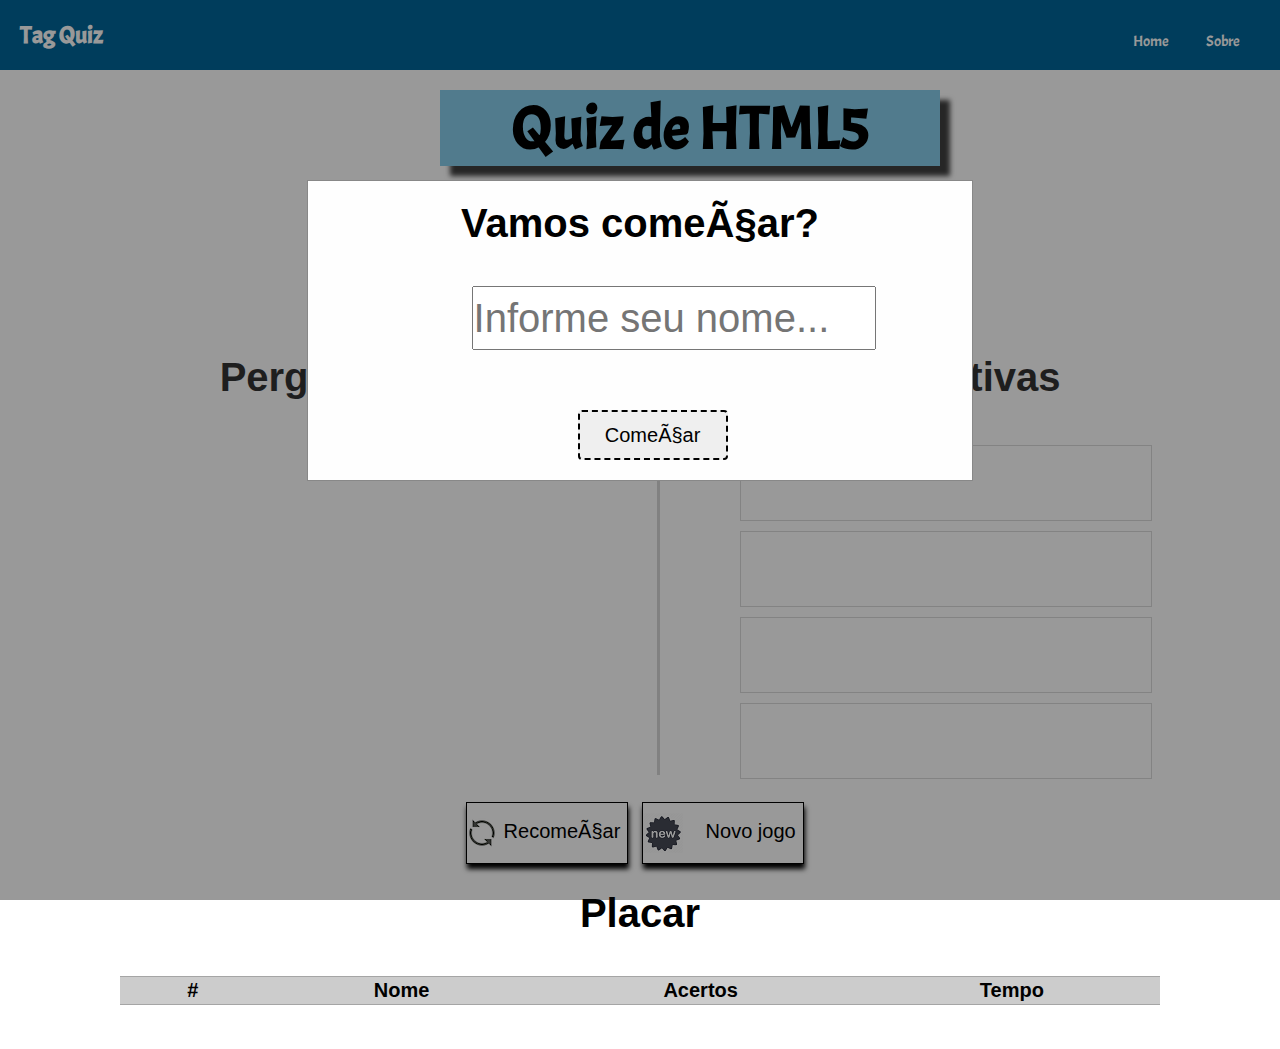
<file: index.html>
<!DOCTYPE html>
<html lang pt-br>
<head>
	<meta charset="UTF-08">
	<title>Jogar</title>
    <link rel="shortcut icon" href="imagens/favicon.jpg"> 
	<link rel="stylesheet" href="css/jogar.css">
	<link rel="stylesheet" href="css/estilo.css">
<!--	<link rel="stylesheet" href="css/reset.css">-->
	<link href="https://fonts.googleapis.com/css?family=Acme" rel="stylesheet">
	<link href="https://fonts.googleapis.com/css?family=Noto+Sans" rel="stylesheet">
</head>
<body>
	<main>
        <header class="container">
            <h1 class="Quiz-h1"><center> <a class ="link-home" href="index.html">Tag Quiz</a></center></h1>

			<nav class="menu">
				<ul>				
					<li> <a href="index.html" >Home</a></li>
					<li> <a href="sobre.html">Sobre</a></li>			
				</ul>
			</nav>
        </header>
        <aside>
            <h3 class = "categoria" id="inicio">Quiz de HTML5</h3>
            <ul class="relogio">
                <li>
                    <img class ="icone-relogio" id="relogio" src="imagens/relogio.jpg" alt="imagem de relógio">
                    <span class ="contagem-regressiva">10</span> segundos
                </li>
            </ul>
            
        </aside>

        <div class="conteudo borda-fade-out" id="jogo">

            <div class="pergunta">
                <h3 class ="titulo-4">Pergunta <span id="numero-pergunta">1</span></h3>
                <div style="width: 400px; text-align: center;">
                    <span id="pergunta-jogo"></span>
                </div>
            </div>
            <div class="divisor">
            </div>
                
            <div class ="options">
                <h3 class ="titulo-4">Alternativas</h3>
                <ul class ="alternativas" id="alternativas">
                    <li class ="alternativa"></li>
                    <li class ="alternativa"></li>
                    <li class ="alternativa"></li>
                    <li class ="alternativa"></li>
                </ul>
            </div>

        </div>
        
        <div class="botoes">
            <ul>
                <a href="#" id="reiniciar"><li id="recomecar"><label class="label-botao">Recomeçar</label></li></a>
                <a href="#" id="encerrar-jogo"><li id="encerrar"><label class="label-botao">Novo jogo</label></li></a>
            </ul>
        </div>
        
        <div class="container-placar">

            <h1 class ="titulo-4">Placar</h1>

            <table id="placar">
                <thead>
                    <tr>
                        <th>#</th>
                        <th>Nome</th>
                        <th>Acertos</th>
                        <th>Tempo</th>
                    </tr>
                </thead>
                <tbody>

                </tbody>
            </table>
        </div>
    </main>
    
    <div id="modal-comecar" class="modal">
        <div class="conteudo">
            <div>
                <div class="modal-content">
                    <h3 class="titulo-4">Vamos começar?</h3>
                    <input type="text" placeholder="Informe seu nome..." id="nome" name="nome"/>
                    <button id="botao-comecar">Começar</button>
                </div>
            </div>
        </div>
    </div>

    <div id="modal-encerrado" class="modal">
        <div class="conteudo">
            <div>
                <div class="modal-content">
                    <h3 class="titulo-4">Jogo encerrado</h3>
                    <button id="botao-recomecar">Começar novo jogo</button>
                </div>
            </div>
        </div>
    </div>
    
    <div id="modal-contagem" class="modal">
        <div class="conteudo">
            <div class="modal-content">
                <span id="cronometro"></span>
            </div>
        </div>
    </div>

    <script src="js/jquery.js"></script>
    <script src="js/perguntas.js"></script>
    <script src="js/principal.js"></script>    
</body>
</html>
</file>
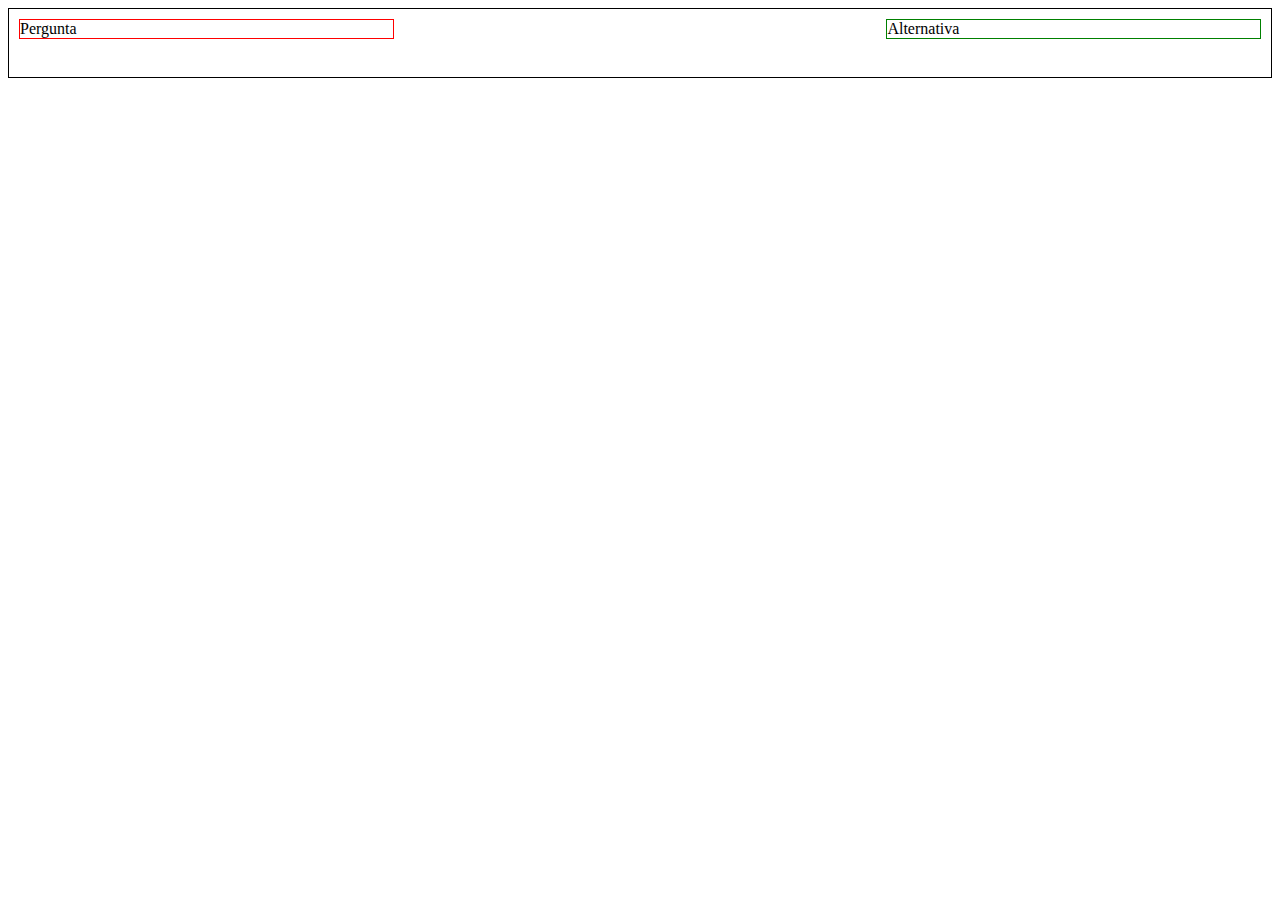
<file: teste.html>
<!DOCTYPE html>
<html lang="pt-br">
<head>
	<meta charset="UTF-08">
	<title>Tag Quiz</title>
	<link rel="stylesheet" href="css/teste.css">
	<link rel="shortcut icon" href="imagens/favicon.ico">
	<link href="https://fonts.googleapis.com/css?family=Acme" rel="stylesheet">
</head>
<body>
	<main>		
        <div class="container">
            <div class="perguntas">
                <span>Pergunta</span>
            </div>
            
            <div class="alternativas">
                <span>Alternativa</span>
            </div>
        </div>
	</main>

</body>
</html>
</file>
<file: css/jogar.css>
html{
    overflow: auto;
}

body{
	background-color: white;
	overflow-y: hidden;
}

header{
	 background-color: #069;
    color: #fff;
    padding: 20px;
    text-decoration: none;
    list-style: none;
    height: 30px;
}

.categoria{
    font-family:'Acme', sans-serif;
	font-size: 500%;
	background-color: #87CEEB; ;
	width:500px;
	text-align: center;
	margin-top: 20px;
	margin-left: 440px;
	margin-right: 610px;
	box-shadow:10px 10px 5px 0px rgba(0, 0, 0, 0.75);
	transition-duration: 1s;
	transition-timing-function: cubic-bezier(0.005, 0.625, 0.365, 0.0840);
}
.tempo{
	
	clear:both;
	top:0;
	margin-top: 20px;
	font-size: 20px;
	font-family: 'Acme', sans-serif;
	padding-right: 10px;

}

.icone-relogio{
	width: 28px;
	height: 28px;
}

.relogio{
    margin-top: 5rem;
    margin-bottom: 3rem;
    text-align: center;
    font-size: 2em;
}

.titulo-4{
/*	font-family: 'Noto Sans',sans-serif;*/
	font-size: 40px;
/*	padding-right: 20px;*/
    margin-bottom: 1em;
/*	margin-top:100px;*/
	text-align: center;
/*	margin-left: 100px;*/

}

.divisor{
    border-right: 3px solid #cecece;
    height: 105%;
    float: left;
    margin-left: 13%;
}

.conteudo{
/*
	margin-left: 100px;
	margin-right: 400px;
	margin-top: 50px;
	padding-left: 10px;
	font-size: 40px;
*/
    margin-bottom: 20px;
    margin-left: 6rem;
    margin-right: 6rem;	
    padding: 1.5rem;
    height: 25rem;
}

.pergunta{
    float: left;
    width: 400px;
}

#pergunta-jogo{
    font-size: 3em;
}

.options{
/*	font-family:'Noto Sans', sans-serif;*/
/*	font-size: 30px;*/
/*	padding-right:20px;*/
/*	text-align: center;*/
    float: right;
/*
	margin-top: -200px;
	margin-right: 100px;
	margin-left: 50px;
*/
	
}

.alternativas{
	list-style: none;
    padding: 5px;
/*	font-family: 'Noto Sans' , sans-serif;*/
}

.alternativa{
    border: 1px solid lightgrey;
    margin-bottom: 10px;
/*
    margin-top: 3px;
    margin-left: 3px;
    margin-right: 3px;
*/
    width: 25em;
    height: 4em;
    font-size: 16px;
    text-align: center;
    vertical-align:bottom;
    padding: 5px;
}

.tabela-titulo{
    clear: both;
}

.container-placar{
    margin-bottom: 20px;
    margin-left: 6rem;
    margin-right: 6rem;	
    padding: 1.5rem;
}

p{
	font-size: 20px;
	font-family:'Noto Sans', sans-serif;
}


/*
.alternativas li{
	border:1px solid black;
	margin-bottom: 10px;
	padding: .2em;
    font-size: 16px;
    width: 25em;
    height: 3em;
    text-align: center;
}
*/
/*

.opcoes{
	font-size: 40px;
    margin-right: 5px;
	margin-top: 40px;
}
*/


table {
    border-collapse: collapse;
    width: 100%;
/*  width: 45em;*/
/*  border: 1px solid #666;*/
}
thead {
  background: #ccc;
  border-top: 1px solid #a5a5a5;
  border-bottom: 1px solid #a5a5a5;
    font-site
}
tr:hover {
  background-color: lightcyan;
  color: black;
}
thead tr:hover {
  background-color: transparent;
  color: inherit;
}
tr:nth-child(even) {
    background-color: #edf5ff;
}
th {
    font-weight: bold;
    text-align: center;
}
th, td {
    padding: 0.1em 1em;
    text-align: center;
    font-size: 20px;
}

/* CSS */



.borda-verde{
    border: 1px solid green;
    background-color: lightgreen;
}

.borda-vermelha{
    border: 1px solid red;
    background-color: lightcoral;
}

.borda-fade-on{
    border: 3px solid red;
}

.borda-fade-out{
    opacity: 0.8;
    transition: 0.1s;    
    border: 3px solid white;
}

.icone{
    vertical-align: middle;
}

/* The Modal (background) */
.modal {
  display: none; /* Hidden by default */
  position: fixed; /* Stay in place */
  z-index: 1; /* Sit on top */
  left: 0;
  top: 0;
  width: 100%; /* Full width */
  height: 100%; /* Full height */
  overflow: hidden; /* Enable scroll if needed */
  background-color: rgb(0,0,0); /* Fallback color */
  background-color: rgba(0,0,0,0.4); /* Black w/ opacity */
  max-height: 100%;
}

/* Modal Content/Box */

#modal-contagem .modal-content{
    width: 10%;
    height: 15%;
}
.modal-content {
    background-color: #fefefe;
    margin: 15% auto; /* 15% from the top and centered */
    padding: 20px;
    border: 1px solid #888;
    width: 60%; /* Could be more or less, depending on screen size */
}

.modal-content h3{
    text-align: center;
}

.modal-content input{
    width: 400px;
    height: 60px;
    font-size: 40px;
    margin-left: 23%;
    margin-right: 20%;
    clear: both;
}

.modal-content button{
    height: 50px;
    width: 150px;
    font-size: 20px;
    border: 2px dashed black;
    margin-top: 3em;
    text-align: center;
    border-radius: 4px;
    margin-left: 40%;
    
}

#cronometro{
    text-align: center;
    vertical-align: middle;
/*    margin-top: 50px;*/
    font-size: 70px;
}

.botoes{
    text-align: center;
}

.botoes ul li{
    display: inline-block;
    list-style: none;
    font-size: 20px;
    margin-right: 10px;
    border: 1px solid black;
    height: 50px;
    width: 150px;
    padding: 5px;
    box-shadow: 1px 5px 5px black;
}

.label-botao{
    color: black;
    float: right;
    margin-top: .6em;
    margin-right: .1em;
}

#recomecar{
    background-image: url(../imagens/refresh.png);
    background-repeat: no-repeat;
    background-position: left;
}

#encerrar{
    background-image: url(../imagens/new.png);
    background-repeat: no-repeat;
    background-position: left;
}

.botoes ul li:hover{
    box-shadow: 1px 1px black;
}
</file>
<file: css/estilo.css>
body{
	margin:0;
	font-family: 'Acme', sans-serif;
    clear: both;
    overflow-x: hidden;
}


.principal h1{

	
}

 .container h1{
	font-family:'Acme', sans-serif;
	float: left;
}
.menu{
	
	float: right;
	position: relative;

}

#home{
	background-color: green;
	width:100px;
	height:35px;
	position: 10px;
	font-family:'Acme', sans-serif;
}

#jogar{

background-color: green;
width:100px;
height:35px;
font-family:'Acme', sans-serif;

}

#ranking{

background-color: green;
width:100px;
height:35px;
font-family:'Acme', sans-serif;
}
*{margin: 0; padding: 0;}
 
body{
font-family: arial, helvetica, sans-serif;
font-size: 12px;

}
.container{
    background-color: #069;
    color: #fff;
    padding: 20px;
    text-decoration: none;
    list-style: none;
    height: 30px;
}



.menu ul {
width: 100%;
height: auto;
padding: 10px;
margin: 0;
background-color: #069;
list-style: none; 
/* remove os pontinhos antes dos itens */
}
.menu ul li {
display: inline; 
/* alinha os itens na horizontal */
}
.menu ul li a {
padding: 2px 10px;
display: inline-block;
margin-left: 15px;
background-color: #069;
color: #fff;
text-decoration: none; 
/* remove o sublinhado do link */

border-bottom: 3px solid #069;
}
.menu ul li a:hover { 
/* efeito para quando passar o mouse 
   sobre o item do menu */
color: #f5f5f5;
border-bottom: 3px solid #f5f5f5;
}

.img{
	width:800px;
	height: 200px;
	margin:0px;
}

.link-home{
	text-decoration: none;
	color:white;
}


.rodape-prin
{
    background-color:  rgb(0, 0, 0);       
    clear: both;
    padding: 28px;         
    color: rgb(250,255,250);
    font-size: 15px;
    font-family: "arial", sans-serif;
}

.icones-sociais li
{
    display: inline-block;
    float: right;
    width: 40px;
    height: 40px;
}
.menu{
	font-family:'Acme', sans-serif;
	font-size: 15px;
}
</file>
<file: css/teste.css>
.container{
    border: 1px solid black;
    height: 3rem;
    padding: 10px;
}

.perguntas{
    border: 1px solid red;
    float: left;
    width: 30%;
}

.alternativas{
    border: 1px solid green;
    float: right;
    width: 30%;
}
</file>
